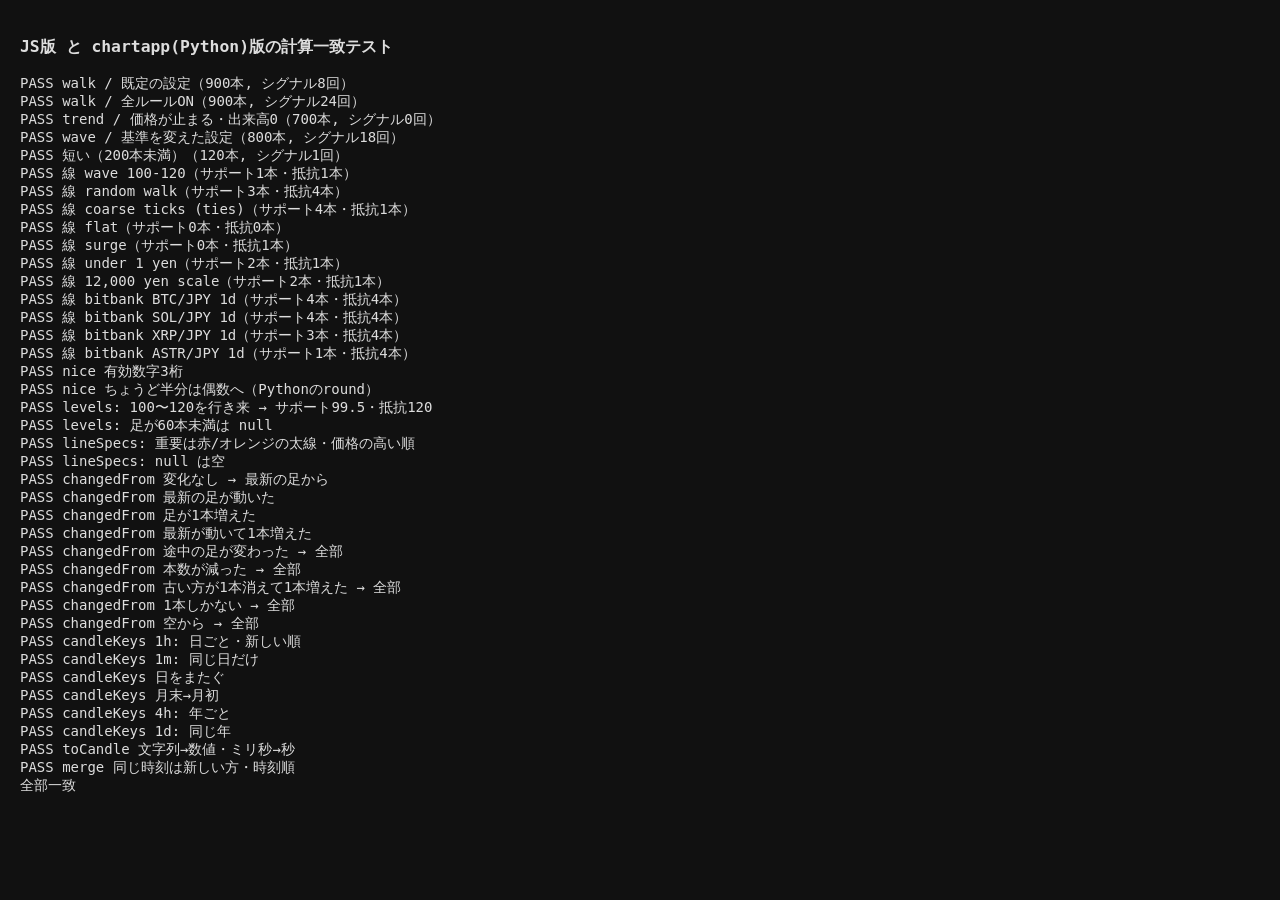
<file: tests/parity.html>
<!doctype html>
<html lang="ja"><head><meta charset="utf-8"><title>parity</title></head>
<body style="font:14px monospace;background:#111;color:#ddd;padding:12px">
<h3>JS版 と chartapp(Python)版の計算一致テスト</h3>
<pre id="log">実行中…</pre>
<script type="module">
import { compute } from "../web/indicators.js";
import { paramsFrom, evaluate, explain, verdict } from "../web/signals.js";

const log = [];
const fails = [];
const REL = 1e-9;

function same(a, b) {
  if (a === null || b === null || Number.isNaN(a) || Number.isNaN(b)) return (a === null || Number.isNaN(a)) && (b === null || Number.isNaN(b));
  return Math.abs(a - b) <= REL * Math.max(1, Math.abs(a), Math.abs(b));
}
function compareArr(name, got, exp) {
  if (got.length !== exp.length) return fails.push(`${name}: 長さ ${got.length} != ${exp.length}`);
  let bad = 0, first = -1;
  for (let i = 0; i < exp.length; i++) if (!same(got[i], exp[i])) { bad++; if (first < 0) first = i; }
  if (bad) fails.push(`${name}: ${bad}箇所ちがう（最初は ${first} 番目: JS=${got[first]} / Python=${exp[first]}）`);
}

const fx = await (await fetch("fixture.json")).json();
for (const c of fx.cases) {
  const before = fails.length;
  const p = paramsFrom(c.params);
  const d = compute(c.candles);
  const ev = evaluate(d, p);
  const e = c.expected;
  for (const k of ["ma5", "ma20", "ma100", "ma200", "macd", "macdSig", "macdHist", "rsi", "bbUp", "bbLo", "spanA", "spanB"]) compareArr(`${c.name} ${k}`, d[k], e[k]);
  for (const k of Object.keys(e.votes)) compareArr(`${c.name} 票:${k}`, ev.votes[k], e.votes[k]);
  compareArr(`${c.name} score`, ev.score, e.score);
  compareArr(`${c.name} signal`, ev.signal, e.signal);
  compareArr(`${c.name} signalRaw`, ev.signalRaw, e.signalRaw);
  const last = c.candles.length - 1;
  const ex = explain(d, ev, last, p).map((r) => [r.label, r.vote, r.text]);
  if (JSON.stringify(ex) !== JSON.stringify(e.explainLast)) fails.push(`${c.name} 理由の文: JS=${JSON.stringify(ex)} / Python=${JSON.stringify(e.explainLast)}`);
  const vd = verdict(ev.score[last], p).label;
  if (vd !== e.verdictLast) fails.push(`${c.name} 判定: JS=${vd} / Python=${e.verdictLast}`);
  const nSig = ev.signal.filter(Boolean).length;
  log.push(`${fails.length === before ? "PASS" : "FAIL"} ${c.name}（${c.candles.length}本, シグナル${nSig}回）`);
}
// ---- サポート／抵抗ライン（chartapp の sr_lines.py と突き合わせ）
const SR = await import("../web/srlines.js");
const sfx = await (await fetch("sr_fixture.json")).json();
for (const c of sfx.cases) {
  const before = fails.length;
  for (const side of ["support", "resistance"]) {
    const got = SR.pick(c.high, c.low, c.close, side);
    const exp = c.expected[side];
    if (got.length !== exp.length) { fails.push(`${c.name} ${side}: 本数 JS=${got.length} / Python=${exp.length}（JS=${JSON.stringify(got.map((o) => o.price))} / Python=${JSON.stringify(exp.map((o) => o.price))}）`); continue; }
    for (let i = 0; i < exp.length; i++) {
      if (!same(got[i].price, exp[i].price) || got[i].important !== exp[i].important || !same(got[i].score, exp[i].score)) {
        fails.push(`${c.name} ${side}[${i}]: JS=${JSON.stringify(got[i])} / Python=${JSON.stringify(exp[i])}`);
      }
    }
  }
  log.push(`${fails.length === before ? "PASS" : "FAIL"} 線 ${c.name}（サポート${c.expected.support.length}本・抵抗${c.expected.resistance.length}本）`);
}
{
  const eqv = (name, got, exp) => {
    const ok = JSON.stringify(got) === JSON.stringify(exp);
    if (!ok) fails.push(`${name}: got=${JSON.stringify(got)} expected=${JSON.stringify(exp)}`);
    log.push(`${ok ? "PASS" : "FAIL"} ${name}`);
  };
  // Python: round(9835123.0,-4)=9840000.0 / round(12250.0,-2)=12200.0 / round(12350.0,-2)=12400.0 / round(12.25,1)=12.2 / round(1.125,2)=1.12 / round(12.35,1)=12.3
  eqv("nice 有効数字3桁", [SR.nice(9835123), SR.nice(142.841), SR.nice(0.69412), SR.nice(12219.4)], [9840000, 143, 0.694, 12200]);
  eqv("nice ちょうど半分は偶数へ（Pythonのround）", [SR.nice(12250), SR.nice(12350), SR.nice(12.25), SR.nice(1.125), SR.nice(12.35)], [12200, 12400, 12.2, 1.12, 12.3]);
  const lv = SR.levels(sfx.cases[0].high.map((h, i) => ({ high: h, low: sfx.cases[0].low[i], close: sfx.cases[0].close[i] })));
  eqv("levels: 100〜120を行き来 → サポート99.5・抵抗120", [lv.support.map((o) => o.price), lv.resistance.map((o) => o.price)], [[99.5], [120]]);
  eqv("levels: 足が60本未満は null", SR.levels(Array.from({ length: 59 }, (_, i) => ({ high: i + 2, low: i, close: i + 1 }))), null);
  const specs = SR.lineSpecs(lv);
  eqv("lineSpecs: 重要は赤/オレンジの太線・価格の高い順", specs.map((s) => [s.price, s.color, s.lineWidth]), [[120, SR.COLORS.resistanceImportant, 2], [99.5, SR.COLORS.supportImportant, 2]]);
  eqv("lineSpecs: null は空", SR.lineSpecs(null), []);
}
// ---- データ取得まわりの部品（通信なし）
const { changedFrom, candleKeys, toCandle, merge } = await import("../web/datafeed.js");
const bar = (t, c = 1) => ({ time: t, open: c, high: c, low: c, close: c, volume: 1 });
const eq = (name, got, exp) => {
  const ok = JSON.stringify(got) === JSON.stringify(exp);
  if (!ok) fails.push(`${name}: got=${JSON.stringify(got)} expected=${JSON.stringify(exp)}`);
  log.push(`${ok ? "PASS" : "FAIL"} ${name}`);
};
const base = [bar(1), bar(2), bar(3), bar(4)];
eq("changedFrom 変化なし → 最新の足から", changedFrom(base, base.map((b) => ({ ...b }))), 3);
eq("changedFrom 最新の足が動いた", changedFrom(base, [...base.slice(0, 3), bar(4, 2)]), 3);
eq("changedFrom 足が1本増えた", changedFrom(base, [...base, bar(5)]), 3);
eq("changedFrom 最新が動いて1本増えた", changedFrom(base, [...base.slice(0, 3), bar(4, 2), bar(5)]), 3);
eq("changedFrom 途中の足が変わった → 全部", changedFrom(base, [base[0], bar(2, 9), base[2], base[3]]), 0);
eq("changedFrom 本数が減った → 全部", changedFrom(base, base.slice(1)), 0);
eq("changedFrom 古い方が1本消えて1本増えた → 全部", changedFrom(base, [...base.slice(1), bar(5)]), 0);
eq("changedFrom 1本しかない → 全部", changedFrom([bar(1)], [bar(1, 2)]), 0);
eq("changedFrom 空から → 全部", changedFrom([], base), 0);

const DAY = 86400000;
const t0 = Date.UTC(2026, 10, 9, 15, 30); // 2026-11-09 15:30 UTC
eq("candleKeys 1h: 日ごと・新しい順", candleKeys("1h", t0 - 2 * DAY, t0), ["20261109", "20261108", "20261107"]);
eq("candleKeys 1m: 同じ日だけ", candleKeys("1m", t0 - 600 * 60000, t0), ["20261109"]);
eq("candleKeys 日をまたぐ", candleKeys("5m", Date.UTC(2026, 10, 9, 0, 10) - 3600000, Date.UTC(2026, 10, 9, 0, 10)), ["20261109", "20261108"]);
eq("candleKeys 月末→月初", candleKeys("1h", Date.UTC(2026, 9, 31, 12), Date.UTC(2026, 10, 1, 12)), ["20261101", "20261031"]);
eq("candleKeys 4h: 年ごと", candleKeys("4h", Date.UTC(2024, 5, 1), Date.UTC(2026, 5, 1)), ["2026", "2025", "2024"]);
eq("candleKeys 1d: 同じ年", candleKeys("1d", Date.UTC(2026, 0, 2), Date.UTC(2026, 10, 1)), ["2026"]);
eq("toCandle 文字列→数値・ミリ秒→秒", toCandle(["100.5", "110", "90", "105", "2.5", 1794232800123]), { time: 1794232800, open: 100.5, high: 110, low: 90, close: 105, volume: 2.5 });
eq("merge 同じ時刻は新しい方・時刻順", merge([bar(1), bar(3, 1)], [bar(2), bar(3, 7)]).map((b) => [b.time, b.close]), [[1, 1], [2, 1], [3, 7]]);

const result = { ok: fails.length === 0, fails, cases: log.length };
document.getElementById("log").textContent = log.join("\n") + "\n" + (fails.length ? fails.join("\n") : "全部一致") ;
window.__result = result;
document.title = result.ok ? "PARITY OK" : "PARITY FAIL";
</script>
</body></html>
</file>
